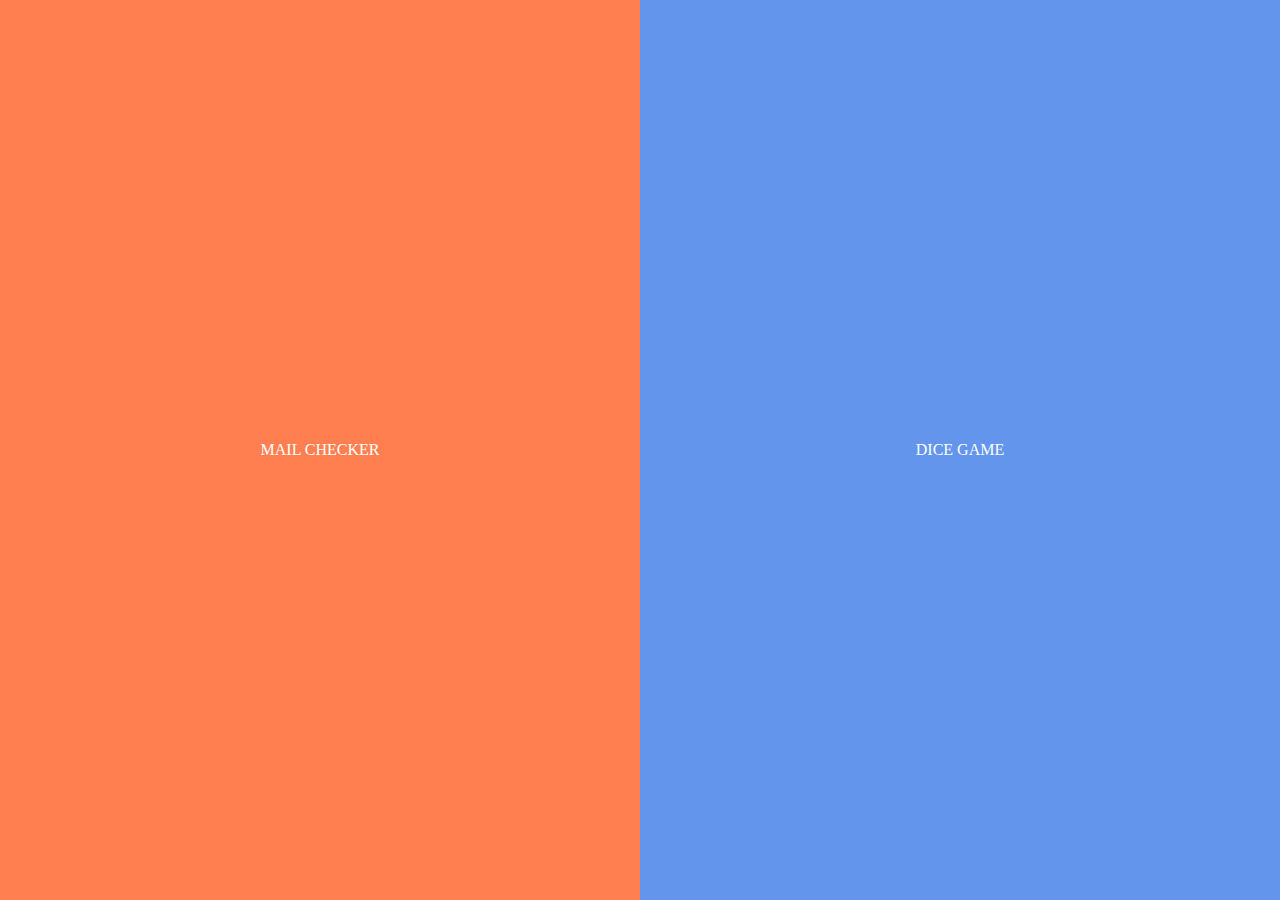
<file: index.html>
<!DOCTYPE html>
<html lang="en">
<head>
    <meta charset="UTF-8">
    <meta http-equiv="X-UA-Compatible" content="IE=edge">
    <meta name="viewport" content="width=device-width, initial-scale=1.0">
    <link rel="stylesheet" href="style.css">
    <title>dice-mail</title>
</head>
<body>
    <div>
        <a href="mail-checker/mail-checker.html">MAIL CHECKER</a>
    </div>
    <div>
        <a href="dice-game/dice-game.html">DICE GAME</a>
    </div>
    
</body>
</html>
</file>
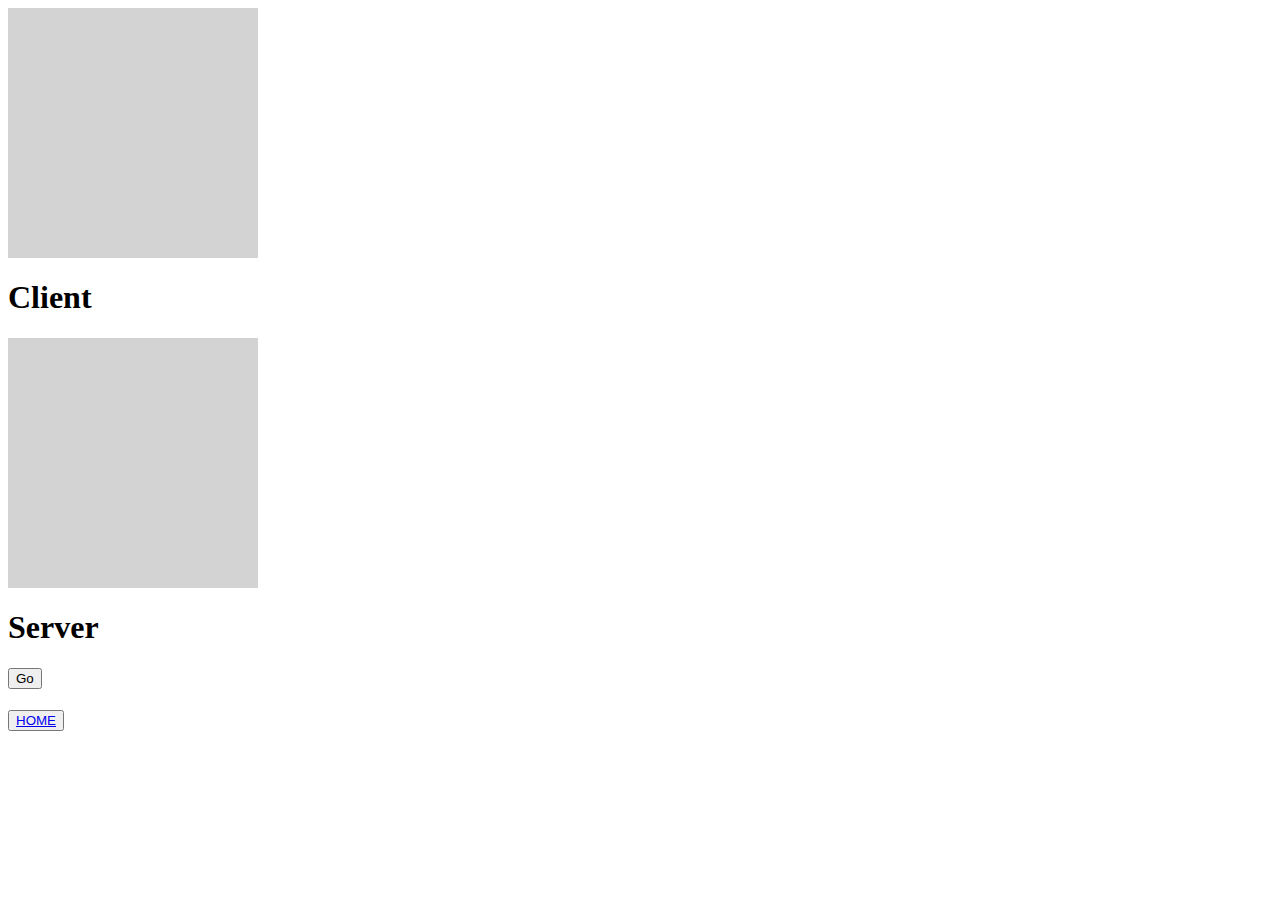
<file: dice-game/dice-game.html>
<!doctype html>
<html lang="en">
  <head>
    <!-- Required meta tags -->
    <meta charset="utf-8">
    <meta name="viewport" content="width=device-width, initial-scale=1">
    <link rel="stylesheet" href="https://cdnjs.cloudflare.com/ajax/libs/font-awesome/5.15.3/css/all.min.css">
    <!-- Bootstrap CSS -->
    <link href="https://cdn.jsdelivr.net/npm/bootstrap@5.0.2/dist/css/bootstrap.min.css" rel="stylesheet" integrity="sha384-EVSTQN3/azprG1Anm3QDgpJLIm9Nao0Yz1ztcQTwFspd3yD65VohhpuuCOmLASjC" crossorigin="anonymous">
    <link rel="stylesheet" href="dice-game.css">
    <title>Dice Guesser</title>
  </head>
  <body class="bg-light">
    <div class="container mt-5">
        <div class="row">
          <div class="col-10 offset-1 d-flex justify-content-around">
            <div>
              <div class="dice d-flex justify-content-around flex-wrap align-items-center"></div>
              <h1 class="text-center py-3">Client</h1>
            </div>
            <div>
              <div class="dice d-flex justify-content-around flex-wrap align-items-center"></div>
              <h1 class="text-center py-3">Server</h1>
            </div>
          </div>
          <div class="col-8 offset-2">
            <div class="d-grid gap-2 mb-5">
              <button class="btn btn-secondary text-white py-3" type="button">Go</button>
            </div>
          </div>
          <!-- Results container -->
          <div id="output-container" class="col-8 offset-2 d-none justify-content-center bg-primary text-white py-4">
            <h1 id="output-target"></h1>
          </div>
        </div>
    </div>
    <div class="container mt-5">
      <div class="row">
          <div class="col-2 offset-8">
              <div class="d-grid gap-2 mb-5">
                  <button class="btn btn-primary text-white py-3" type="button"><a href="../index.html" class="text-white">HOME</a></button>
              </div>
          </div>
      </div>
  </div>
    <!-- Option 1: Bootstrap Bundle with Popper -->
    <script src="https://cdn.jsdelivr.net/npm/bootstrap@5.0.2/dist/js/bootstrap.bundle.min.js" integrity="sha384-MrcW6ZMFYlzcLA8Nl+NtUVF0sA7MsXsP1UyJoMp4YLEuNSfAP+JcXn/tWtIaxVXM" crossorigin="anonymous"></script>
    <script src="dice-game.js"></script>
  </body>
</html>
</file>
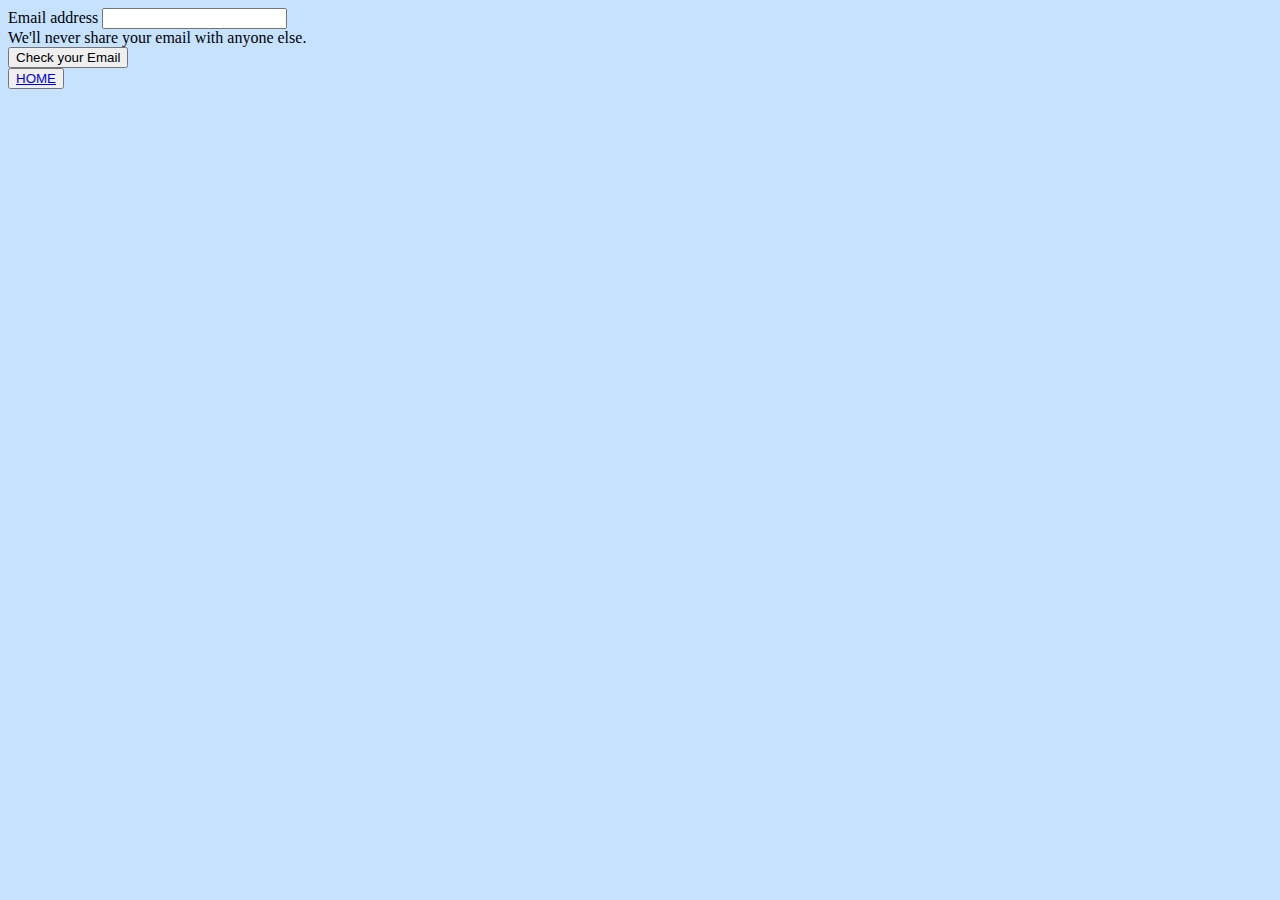
<file: mail-checker/mail-checker.html>
<!doctype html>
<html lang="en">
  <head>
    <!-- Required meta tags -->
    <meta charset="utf-8">
    <meta name="viewport" content="width=device-width, initial-scale=1">

    <!-- Bootstrap CSS -->
    <link href="https://cdn.jsdelivr.net/npm/bootstrap@5.1.3/dist/css/bootstrap.min.css" rel="stylesheet" integrity="sha384-1BmE4kWBq78iYhFldvKuhfTAU6auU8tT94WrHftjDbrCEXSU1oBoqyl2QvZ6jIW3" crossorigin="anonymous">
    
    <!-- index CSS -->
    <link rel="stylesheet" href="mail-checker.css">

    <title>Mail Checker</title>

    <style>
        body{
            background-color: #c6e2ff;
        }
    </style>
  </head>
  <body>
    <form>
        <div class="container mt-5">
            <div class="row">
                <div class="col-8 offset-2 bg-primary p-5 rounded-3">
                    <div class="mb-3 mt-3">
                        <label for="mail-input" class="form-label text-white fs-1">Email address</label>
                        <input type="email" class="form-control" id="mail-input" aria-describedby="emailHelp">
                        <div id="emailHelp" class="form-text text-white fs-6 pt-3">We'll never share your email with anyone else.</div>
                    </div>
                    <div class="d-grid gap-2 mb-5">
                        <button class="btn btn-light text-primary py-3" type="button">Check your Email</button>
                    </div>
                </div>
            </div>
        </div>
        <!-- Output container -->
        <div class="container mt-3 d-none">
            <div class="row">
                <div id="output-target" class="col-6 offset-3 py-3 text-white text-center bg-primary"></div>
            </div>
        </div>
        <div class="container mt-5">
            <div class="row">
                <div class="col-2 offset-8">
                    <div class="d-grid gap-2 mb-5">
                        <button class="btn btn-light text-primary py-3" type="button"><a href="../index.html">HOME</a></button>
                    </div>
                </div>
            </div>
        </div>

    </form>
    <script src="mail-checker.js"></script>
    <!-- Bootstrap Bundle with Popper -->
    <script src="https://cdn.jsdelivr.net/npm/bootstrap@5.1.3/dist/js/bootstrap.bundle.min.js" integrity="sha384-ka7Sk0Gln4gmtz2MlQnikT1wXgYsOg+OMhuP+IlRH9sENBO0LRn5q+8nbTov4+1p" crossorigin="anonymous"></script>

  </body>
</html>
</file>
<file: style.css>
*{
    padding: 0;
    margin: 0;
    box-sizing: border-box;
}
body{
    display: flex;
}
div{
    height: 100vh;
    width: 50%;
    display: flex;
    justify-content: center;
    align-items: center;
}
div:nth-child(1){
    background-color: coral;
}
div:nth-child(2){
    background-color:cornflowerblue;
}
a{
    text-decoration: none;
    color: white
}
</file>
<file: dice-game/dice-game.css>
.dice{
    height: 250px;
    width: 250px;
    background-color: lightgray;
}
i{
    display: inline-block;
    width: 50%;
    text-align: center;
}
.container{
    max-width: 900px;
}
</file>
<file: mail-checker/mail-checker.css>
.container{
    max-width: 700px;
}
</file>
